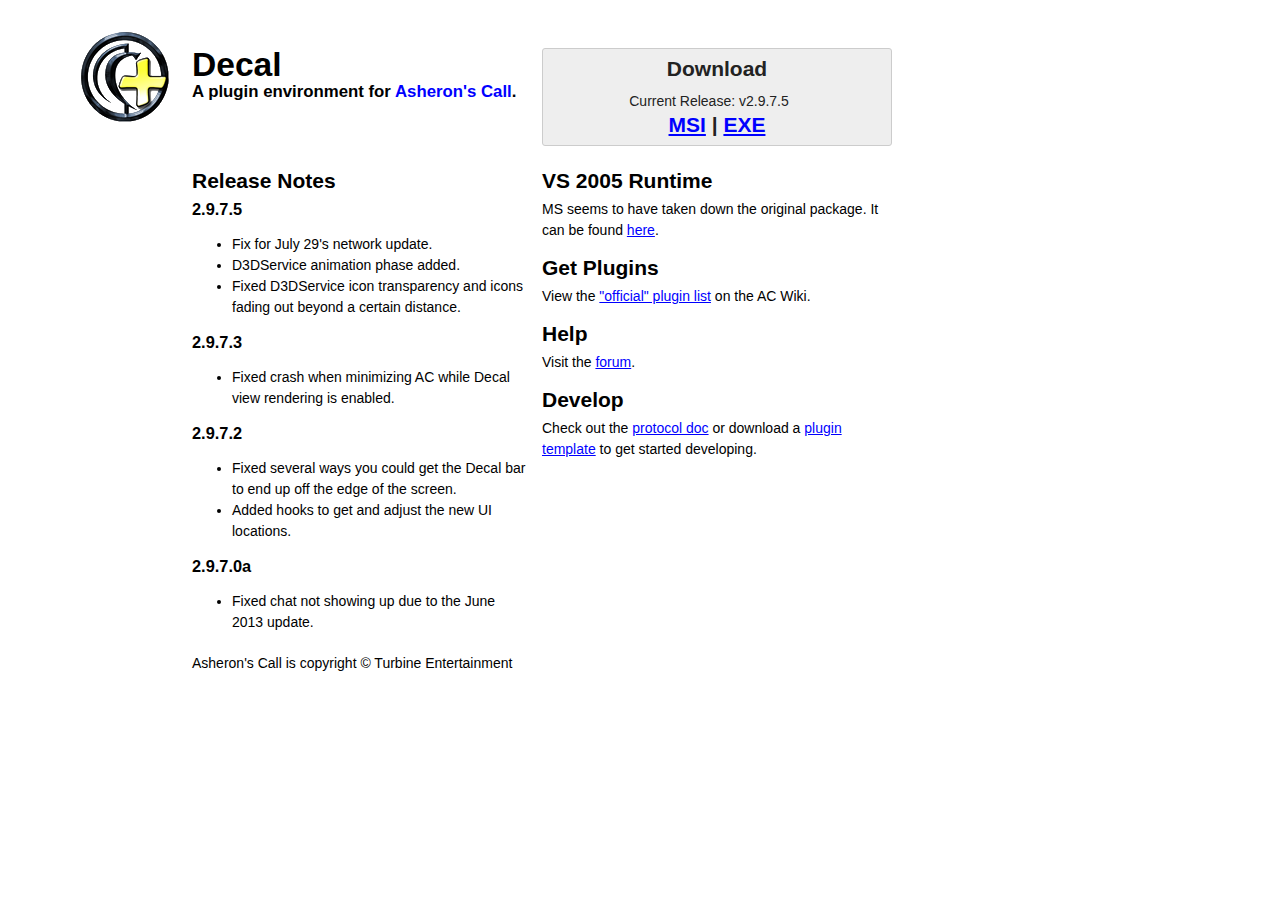
<file: index.html>
<!DOCTYPE html>
<html lang="en">
  <head>
    <title>Decal: A plugin environment for Asheron's Call</title>
    <meta charset="utf-8" />
    <meta name="description" content="A plugin environment for Asheron's Call">
    <meta property="og:title" content="Decal" />
    <meta property="og:description" content="A plugin environment for Asheron's Call" />
    <meta property="og:image" content="/images/logo.png" />
    <meta name="viewport" content="width=device-width, initial-scale=1">
    <link rel="stylesheet" href="/css/styles.css" />
    <link rel="favicon" href="/favion.ico" />
  </head>
  <body>
    <header class="columns">
      <div id="tagline">
        <h1><a href="/">Decal</a></h1>
        <span>A plugin environment for <a href="http://ac.turbine.com">Asheron's Call</a>.</span>
      </div>
      <div id="download">
        <h2>Download</h1>
        <div>Current Release: v2.9.7.5</div>
        <div class="download-links">
          <a href="/releases/2975/Decal.msi">MSI</a>
          |
          <a href="/releases/2975/setup.exe">EXE</a>
        </div>
      </div>
    </header>
    <div class="columns">
      <div>
        <h2>Release Notes</h2>
        <h3>2.9.7.5</h3>
        <ul>
          <li>Fix for July 29's network update.</li>
          <li>D3DService animation phase added.</li>
          <li>Fixed D3DService icon transparency and icons fading out beyond a certain distance.</li>
        </ul>
        <h3>2.9.7.3</h3>
        <ul>
          <li>Fixed crash when minimizing AC while Decal view rendering is enabled.</li>
        </ul>
        <h3>2.9.7.2</h3>
        <ul>
          <li>Fixed several ways you could get the Decal bar to end up off the edge of the screen.</li>
          <li>Added hooks to get and adjust the new UI locations.</li>
        </ul>
        <h3>2.9.7.0a</h3>
        <ul>
          <li>Fixed chat not showing up due to the June 2013 update.</li>
        </ul>
      </div>
      <div>
        <h2>VS 2005 Runtime</h2>
        <p>
          MS seems to have taken down the original package. It can be found <a href="https://web.archive.org/web/20190419092632/https://download.microsoft.com/download/e/1/c/e1c773de-73ba-494a-a5ba-f24906ecf088/vcredist_x86.exe">here</a>.
        </p>
        <h2>Get Plugins</h2>
        <p>
          View the <a href="http://acpedia.org/wiki/Plugins">"official" plugin list</a> on the AC Wiki.
        </p>
        <h2>Help</h2>
        <p>
          Visit the <a href="http://forums.decaldev.com">forum</a>.
        </p>
        <h2>Develop</h2>
        <p>
          Check out the <a href="http://skunkworks.sourceforge.net/protocol/Protocol.php">protocol doc</a> or download a <a href="/templates">plugin template</a> to get started developing.
        </p>
      </div>
    </div>
    <footer>
      <p>Asheron's Call is copyright &copy; Turbine Entertainment</p>
    </footer>
  </body>
</html>
</file>
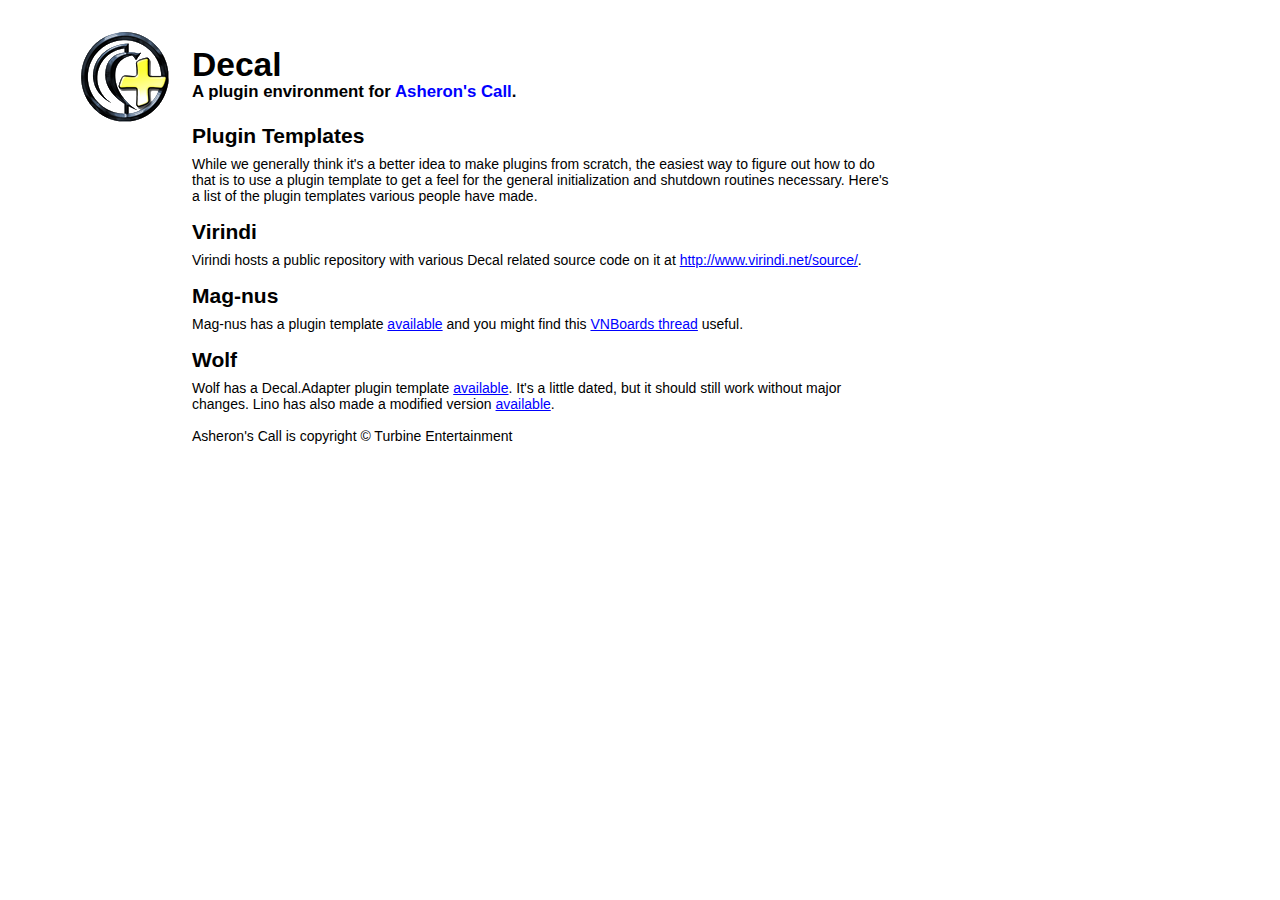
<file: templates/index.html>
<!DOCTYPE html>
<html lang="en">
  <head>
    <title>Decal Plugin Templates</title>
    <meta charset="utf-8" />
    <meta name="description" content="Decal plugin templates">
    <meta property="og:title" content="Decal Plugin Templates" />
    <meta property="og:description" content="Plugin templates for Decal" />
    <meta property="og:image" content="/images/logo.png" />
    <meta name="viewport" content="width=device-width, initial-scale=1">
    <link rel="stylesheet" href="/css/styles.css" />
  </head>
  <body>
    <header>
      <div id="tagline">
        <h1><a href="/">Decal</a></h1>
        <span>A plugin environment for <a href="http://ac.turbine.com">Asheron's Call</a>.</span>
      </div>
    </header>
    <div>
      <div>
        <h2>Plugin Templates</h2>
        <p>While we generally think it's a better idea to make plugins from scratch, the easiest way to figure out how to do
          that is to use a plugin template to get a feel for the general initialization and shutdown routines necessary. Here's
          a list of the plugin templates various people have made.</p>
        <h2>Virindi</h2>
        <p>Virindi hosts a public repository with various Decal related source code on it at <a
            href="http://www.virindi.net/source/">http://www.virindi.net/source/</a>.</p>
        <h2>Mag-nus</h2>
        <p>Mag-nus has a plugin template <a href="http://www.virindi.net/junk/Mag_SamplePlugins.zip">available</a> and you might
          find this <a href="http://forums.decaldev.com/phpBB2/viewtopic.php?f=9&amp;t=8682">VNBoards thread</a> useful.</p>
        <h2>Wolf</h2>
        <p>Wolf has a Decal.Adapter plugin template <a href="http://www.the-lonewolf.com/PluginFramework.aspx">available</a>.
          It's a little dated, but it should still work without major changes. Lino has also made a modified version <a
            href="http://ac.ranta.info/installer/PluginTemplate2.9.6.0-en.zip">available</a>.</p>
      </div>
    </div>
    <footer>
      <p>Asheron's Call is copyright &copy; Turbine Entertainment</p>
    </footer>
  </body>
</html>
</file>
<file: css/styles.css>
body {
  font: 14px sans-serif;
  padding: 1rem;
  margin: 0;
  max-width: 700px;
}

h1, h2, h3, h4 {
  margin: .5rem 0;
  padding: 0;
}

p {
  margin: .5rem 0 1rem 0;
}

header {
  margin-bottom: 1rem;
}

header h1 {
  margin: 0;
}

header h1 a:hover {
  text-decoration: underline;
}

header a {
  text-decoration: none;
}

header a:hover {
  text-decoration: underline;
}

.columns {
  line-height: 1.5em;
  display: grid;
  grid-template-columns: 1fr;
}

.columns div {
  margin-right: 1rem;
}

.columns div:last-child {
  margin-right: 0;
}

@media screen and (min-width: 500px) {
  .columns {
    grid-template-columns: 1fr 1fr;
  }
}

@media screen and (min-width: 800px) {
  body {
    margin-top: 2rem;
    padding-left: 12rem;
    background-image: url('../images/logo.png');
    background-repeat: no-repeat;
    background-attachment: fixed;
    background-position: 80px 2rem;
  }
}

@media (prefers-color-scheme: dark) {
  body {
    background-color: #222;
    color: #ddd;
  }

  a {
    color: #ddd;
  }

  a:visited {
    color: #4182FF;
  }

  #tagline h1 a,
  #tagline h1 a:visited{
    color: #ddd;
  }

  #download {
    background-color: #888;
    border: 1px solid #aaa;
    color: #000;
  }

  #download a,
  #download a:visited {
    color: #22f;
  }
}

@media (prefers-color-scheme: light) {
  body {
    background-color: white;
  }

  a {
    color: #00f;
  }

  a:visited {
    color: #00f;
  }

  #tagline h1 a,
  #tagline h1 a:visited{
    color: #000;
  }

  #download {
    background-color: #eee;
    border: 1px solid #ccc;
    color: #222;
  }
}

#tagline {
  font-size: 1.2em;
  font-weight: bold;
  line-height: 1.15em;
  padding-bottom: 7px;
}

#tagline h1 {
  font-family: Sans-serif;
  font-size: 2em;
  line-height: 1em;
  vertical-align: middle  ;
}

#download {
  border-radius: 3px;
  padding: 0.5rem;
  text-align: center;
  line-height: 1.5rem;
}

#download h2 {
  margin-top: 0;
}

#download a {
  text-decoration: underline;
}

.download-links {
  font-size: 1.5em;
  font-weight: bold;
}
</file>
